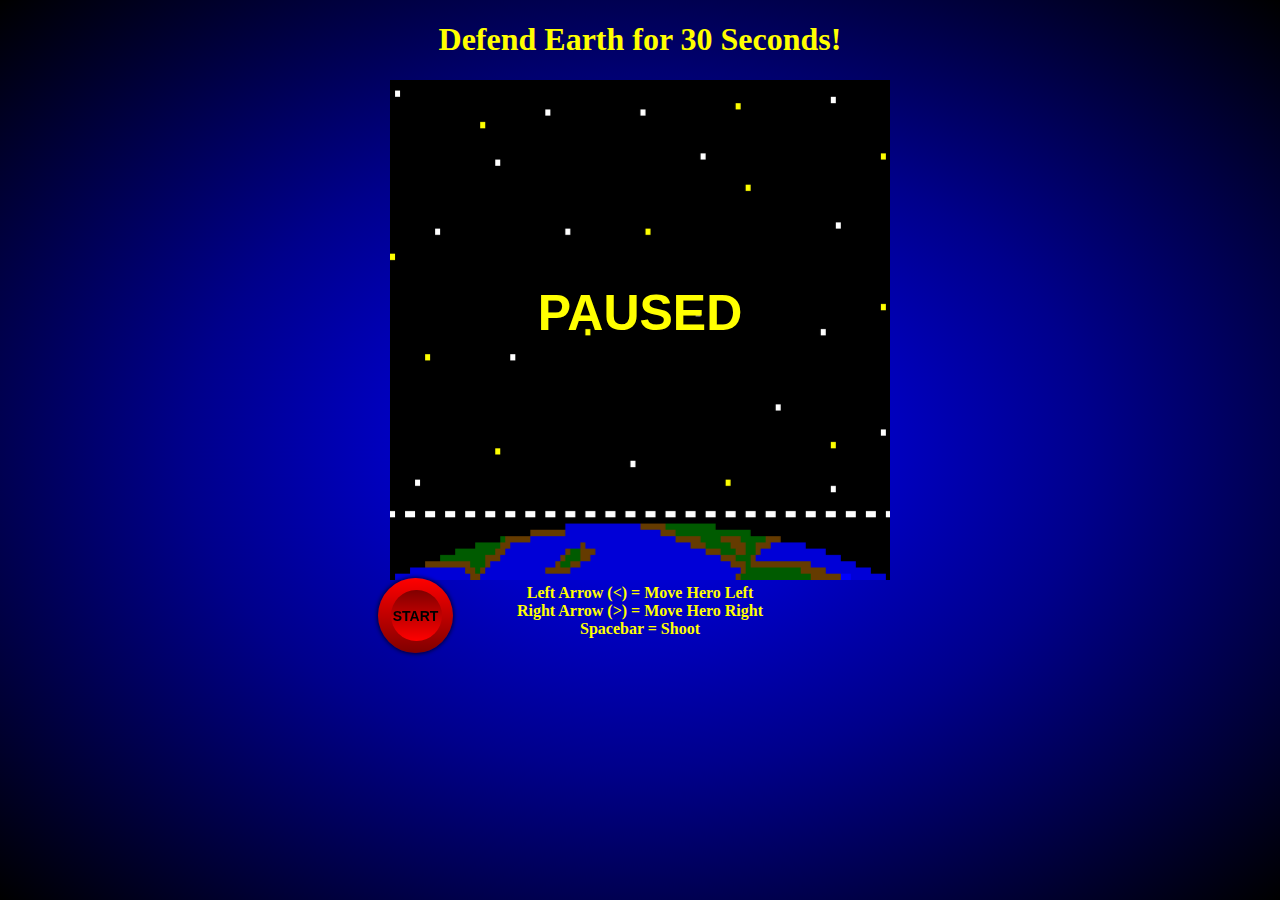
<file: index.html>
<!doctype html>
<html>
    <head>
        <title>Youtube Tutorial</title>
        <link rel="stylesheet" href="youtubeTutorial.css" />
    </head>
    <body>
        <h1>Defend Earth for 30 Seconds!</h1>
        <canvas id="canvas" width="500" height="500" ></canvas>
        <div id="instructions" >Left Arrow (<) = Move Hero Left<br />Right Arrow (>) = Move Hero Right<br />Spacebar = Shoot</div>
        <button id="startButton" ><div id="innerButton" ><div id="buttonText" >START</div></div></button>
        <script type="text/javascript" src="sounds.js" ></script>
        <script type="text/javascript" src="youtubeTutorial.js" ></script>
    </body>
</html>
</file>
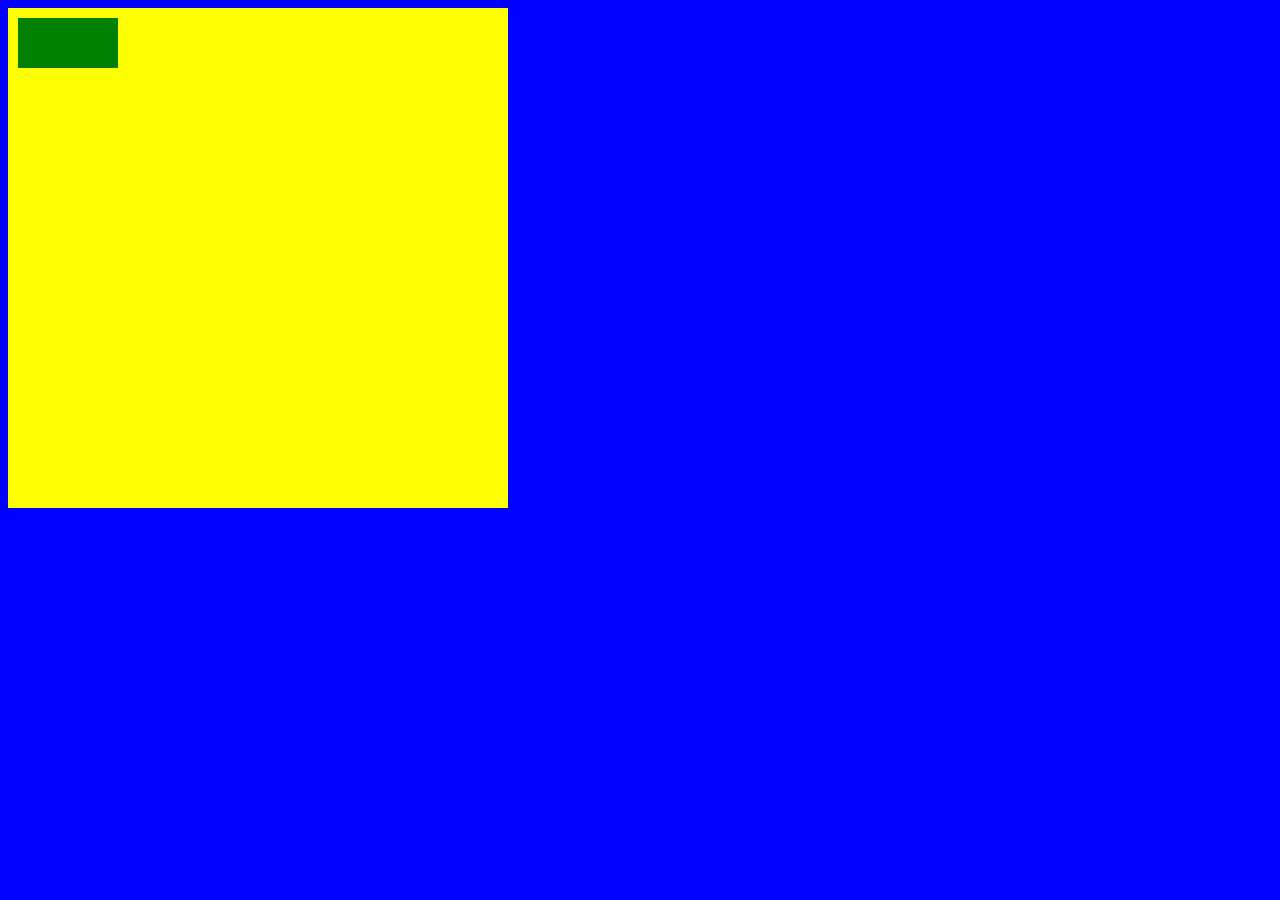
<file: part2/index.html>
<!doctype html>
<html>
    <head>
        <title>Youtube Tutorial</title>
        <link rel="stylesheet" href="youtubeTutorial.css" />
    </head>
    <body>
        <canvas id="canvas" width="500" height="500" ></canvas>
        <script type="text/javascript" src="youtubeTutorial.js" ></script>
    </body>
</html>
</file>
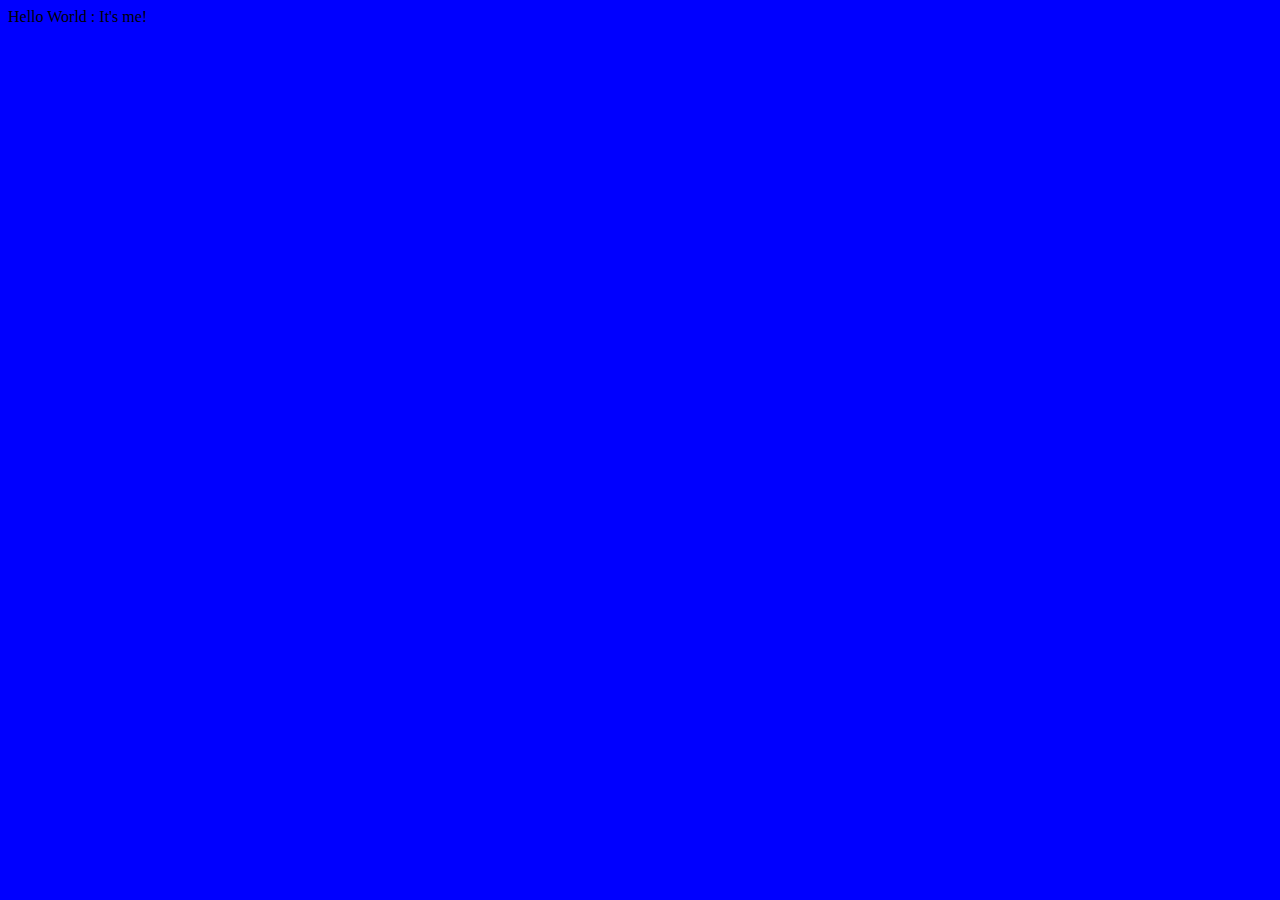
<file: part_1/index.html>
<!doctype html>
<html>
    <head>
        <title>Youtube Tutorial</title>
        <link rel="stylesheet" href="youtubeTutorial.css" />
    </head>
    <body>
        Hello World
        <script type="text/javascript" src="youtubeTutorial.js" ></script>
    </body>
</html>
</file>
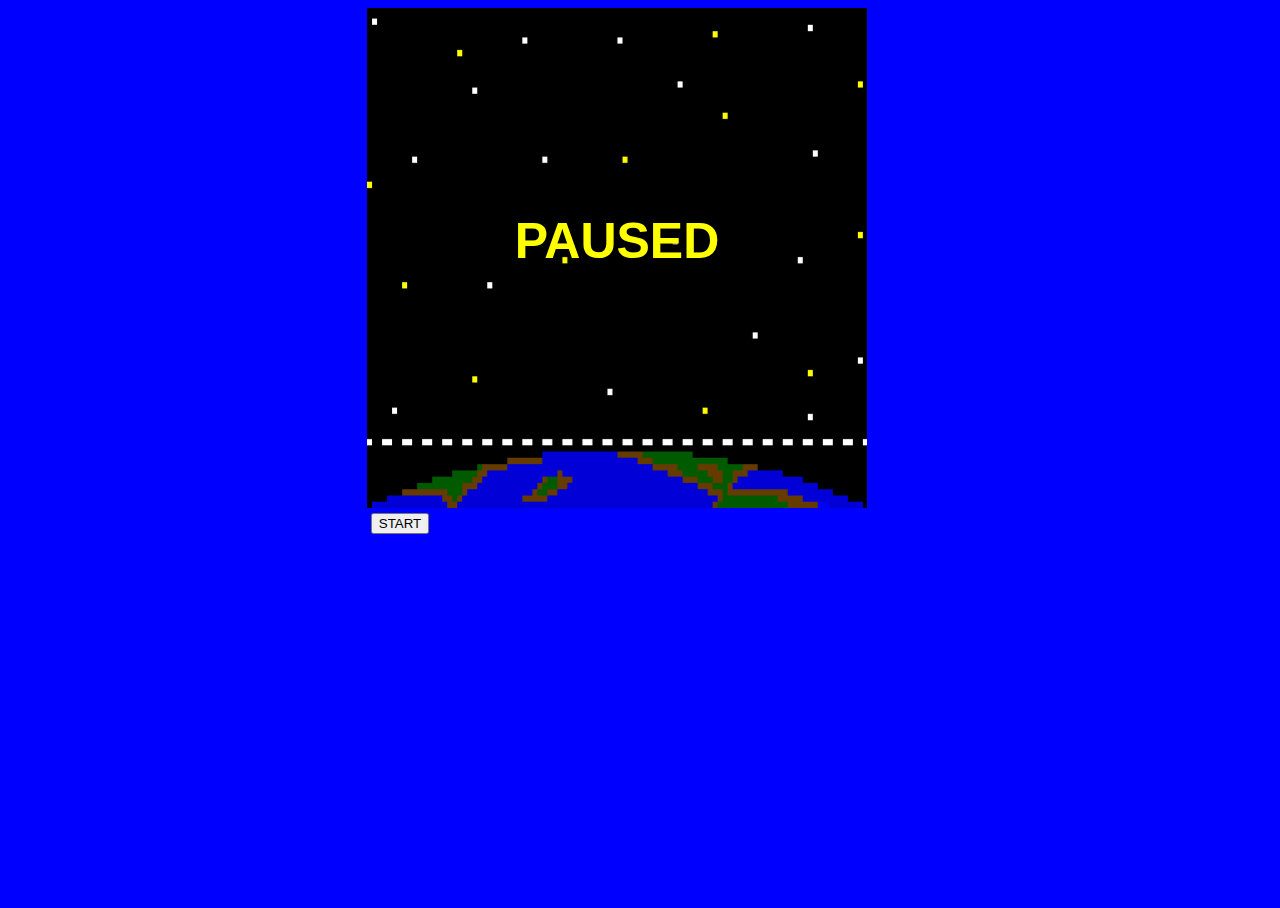
<file: part_8/index.html>
<!doctype html>
<html>
    <head>
        <title>Youtube Tutorial</title>
        <link rel="stylesheet" href="youtubeTutorial.css" />
    </head>
    <body>
        <canvas id="canvas" width="500" height="500" ></canvas>
        <button id="startButton" >START</button>
        <script type="text/javascript" src="youtubeTutorial.js" ></script>
    </body>
</html>
</file>
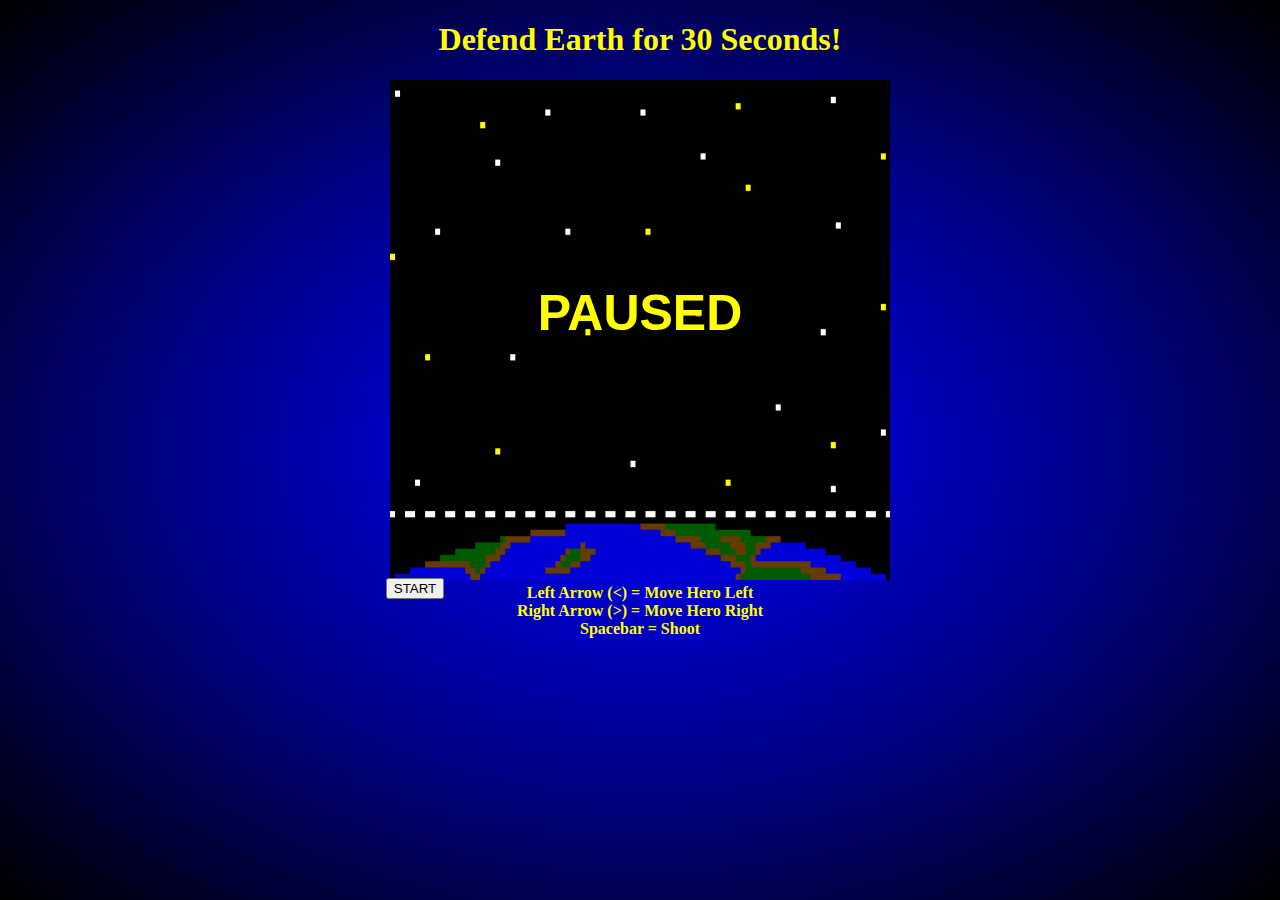
<file: part_9/index.html>
<!doctype html>
<html>
    <head>
        <title>Youtube Tutorial</title>
        <link rel="stylesheet" href="youtubeTutorial.css" />
    </head>
    <body>
        <h1>Defend Earth for 30 Seconds!</h1>
        <canvas id="canvas" width="500" height="500" ></canvas>
        <div id="instructions" >Left Arrow (<) = Move Hero Left<br />Right Arrow (>) = Move Hero Right<br />Spacebar = Shoot</div>
        <button id="startButton" >START</button>
        <script type="text/javascript" src="youtubeTutorial.js" ></script>
    </body>
</html>
</file>
<file: youtubeTutorial.css>
html{
    background-color: blue;
}
body{
    position: absolute;
    width: 100%;
    height: 100%;
    text-align: center;
    background-repeat: no-repeat;
    background-size: cover;
    background: radial-gradient(blue, darkblue, black);
    margin: 0px;
}
h1{
    color: yellow;
    position: relative;
}
#startButton{
    position: relative;
    top: -60px;
    left: -225px;
    width: 75px;
    height: 75px;
    border-radius: 50%;
    background-repeat: no-repeat;
    background-size: cover;
    background: linear-gradient(red, maroon);
    border: unset;
    box-shadow: 0px 0px 5px black;
    font-weight: 800;
}
#buttonText{
    font-size: 14px;
    position: relative;
    top: calc(50% - 7px);
    left: -1px;
}
#innerButton{
    position: relative;
    left: 12.5%;
    width: 80%;
    height: 70%;
    border-radius: 50%;
    background-repeat: no-repeat;
    background-size: cover;
    background: linear-gradient(maroon, red);
    
}
#instructions{
    color: yellow;
    font-weight: 800;
    position: relative;
}
</file>
<file: part2/youtubeTutorial.css>
html{
    background-color: blue;
}
</file>
<file: part_1/youtubeTutorial.css>
html{
    background-color: blue;
}
</file>
<file: part_8/youtubeTutorial.css>
html{
    background-color: blue;
}
body{
    position: absolute;
    width: 100%;
    height: 100%;
    text-align: center;
}
#startButton{
    position: relative;
    top: 20px;
    left: -500px;
}
</file>
<file: part_9/youtubeTutorial.css>
html{
    background-color: blue;
}
body{
    position: absolute;
    width: 100%;
    height: 100%;
    text-align: center;
    background-repeat: no-repeat;
    background-size: cover;
    background: radial-gradient(blue, darkblue, black);
    margin: 0px;
}
h1{
    color: yellow;
    position: relative;
}
#startButton{
    position: relative;
    top: -60px;
    left: -225px;
}
#instructions{
    color: yellow;
    font-weight: 800;
    position: relative;
}
</file>
